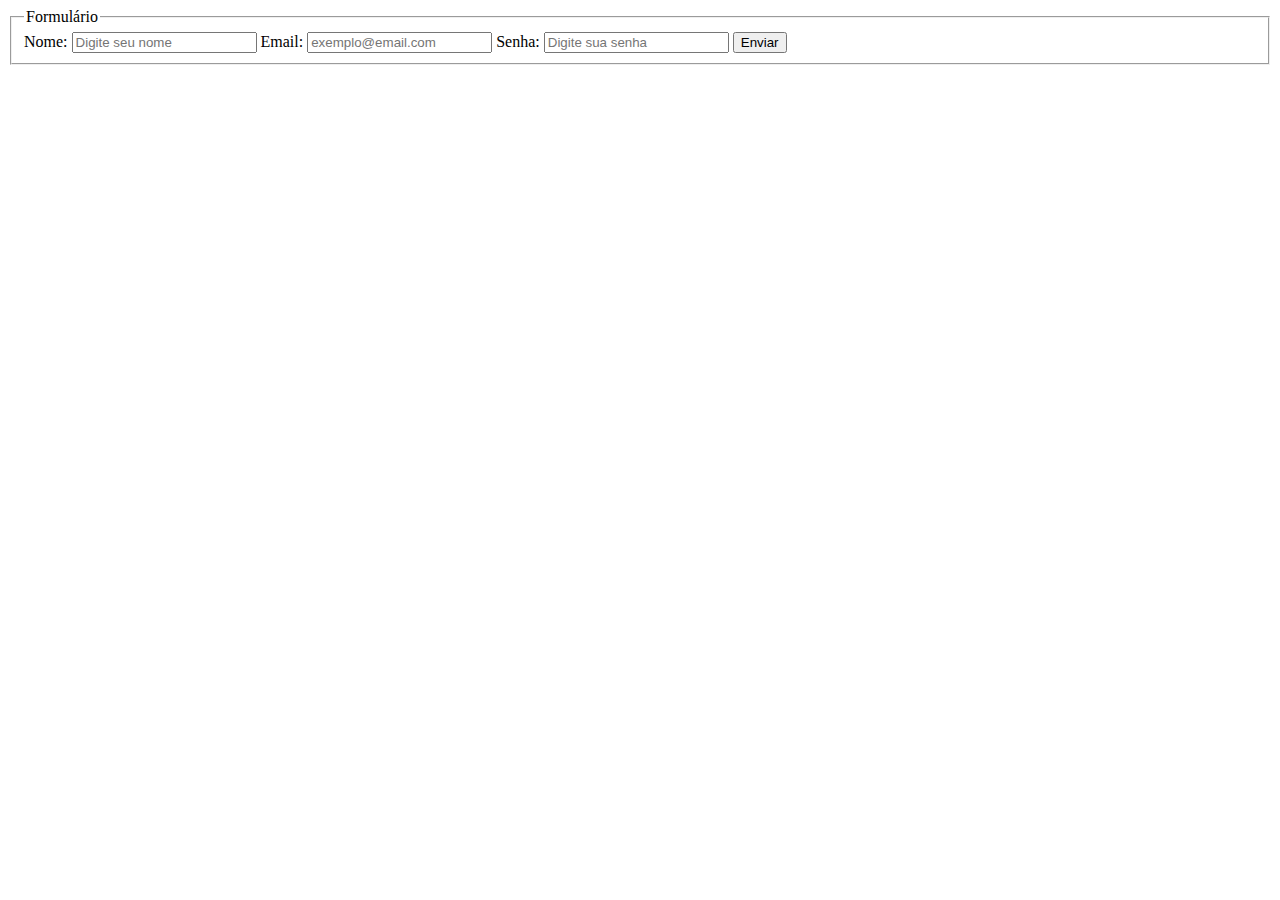
<file: Form/index.html>
<!-- alt z quebra as linha -->
<!DOCTYPE html>
<html lang="pt-BR">

<head>
    <meta charset="UTF-8">
    <meta name="viewport" content="width=device-width, initial-scale=1.0">
    <title>Formulário</title>
</head>

<body>
    <!-- control ; ou control / -->
    <!-- Inicio do formulário -->
    <form>
        <fieldset>
            <!-- Caixa para adicionar um estilo ao nosso form -->
            <legend>Formulário</legend>
            <!-- legend é usado somente com o fieldset -->
             <!-- label = rotulo = descrição da informação que será escrita no imput -->
            <label for="name">Nome:</label>
            <!-- é o texto que descreve um campo do formulário e garante que o usuário saiba o que deve preencher ali. -->
             <input type="text" id="name" name="name" placeholder="Digite seu nome" required>
             <!-- input = campo para informações -->
              <!-- id = identificador -->
               <!-- for = para onde vamos conectar a label -->
                <!-- type = tipo de input -->
                 <!-- placeholder = texto mais claro que irá aparecer dentro do input/ espaço reseverdo para acessibilidade -->                 
                 <!-- Campo para digitar o e-mail -->
                  <label for="">Email:</label>
                  <input type="email" id="email" placeholder="exemplo@email.com">

                  <!-- campo para senha -->
                  <label for="">Senha:</label>
                  <input type="password"
                  placeholder="Digite sua senha">
                  
                <!-- campo para enviar os dados do formulario -->
                  <button type="submit">Enviar</button>
                  
        </fieldset>
    </form>
</body>

</html>
</file>
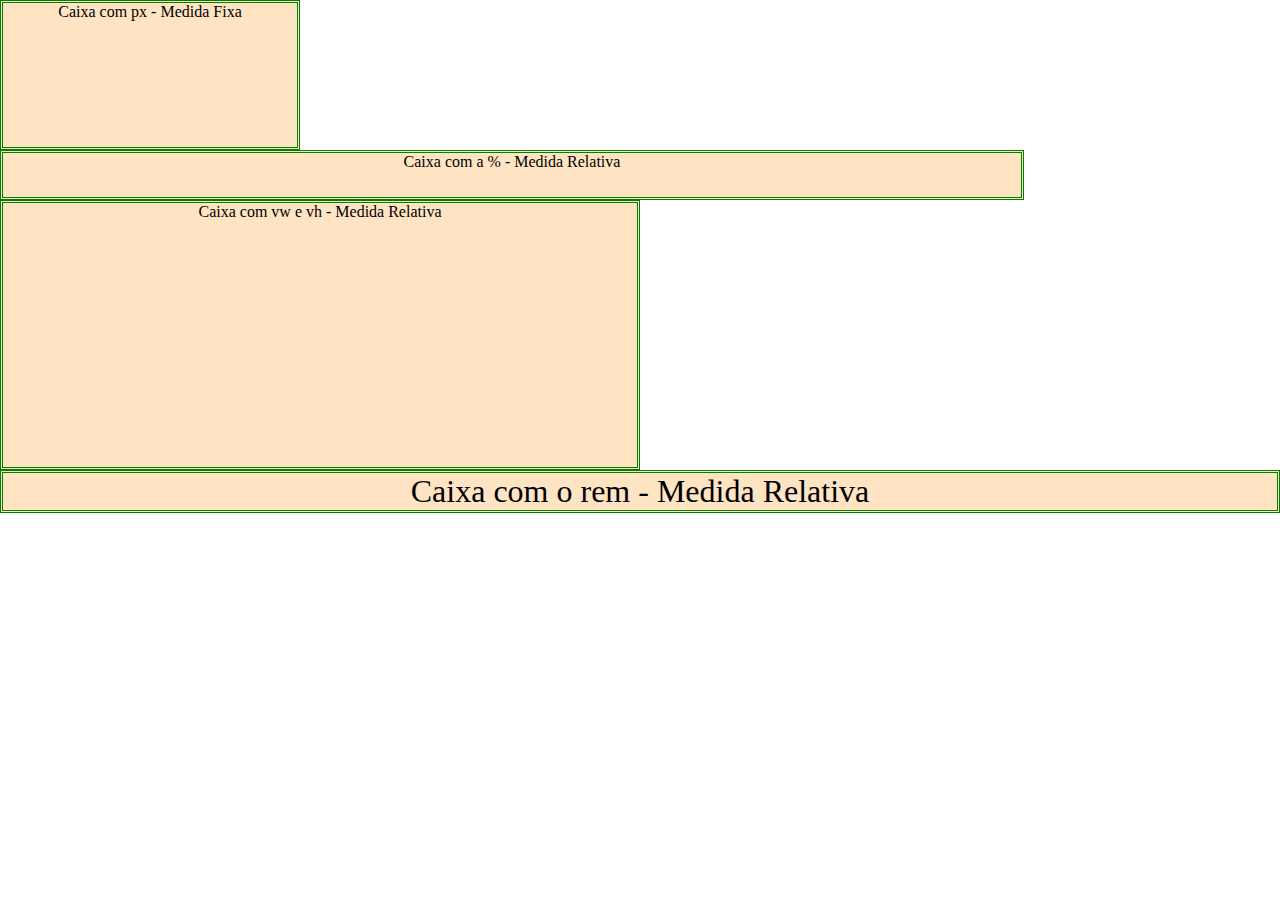
<file: MEDIDAS/index.html>
<!DOCTYPE html>
<html lang="pt-br">
<head>
    <meta charset="UTF-8">
    <meta name="viewport" content="width=device-width, initial-scale=1.0">
    <title>Medidas</title>
    <link rel="stylesheet" href="style.css">
</head>
<body>
    <!-- No VS Code, "div*4" com Emmet gera 4 divs automaticamente -->
    <div class="caixa box-fixa">Caixa com px - Medida Fixa</div>
    <div class="caixa box-porcentagem">Caixa com a % - Medida Relativa</div>
    <div class="caixa box-viewport">Caixa com vw e vh - Medida Relativa</div>
    <div class="caixa box-rem">Caixa com o rem - Medida Relativa</div>
</body>
</html>
</file>
<file: MEDIDAS/style.css>
* {
  margin: 0;
  padding: 0;
  box-sizing: border-box;
}

.caixa {
  background-color: bisque;
  border: double 3px green;
  text-align: center;
}

.box-fixa {
  width: 300px;
  height: 150px;
}

.box-porcentagem {
  width: 80%;
  height: 50px;
}

.box-viewport {
  width: 50vw;
  height: 30vh;
}

.box-rem {
  font-size: 2rem;
}/*# sourceMappingURL=style.css.map */
</file>
